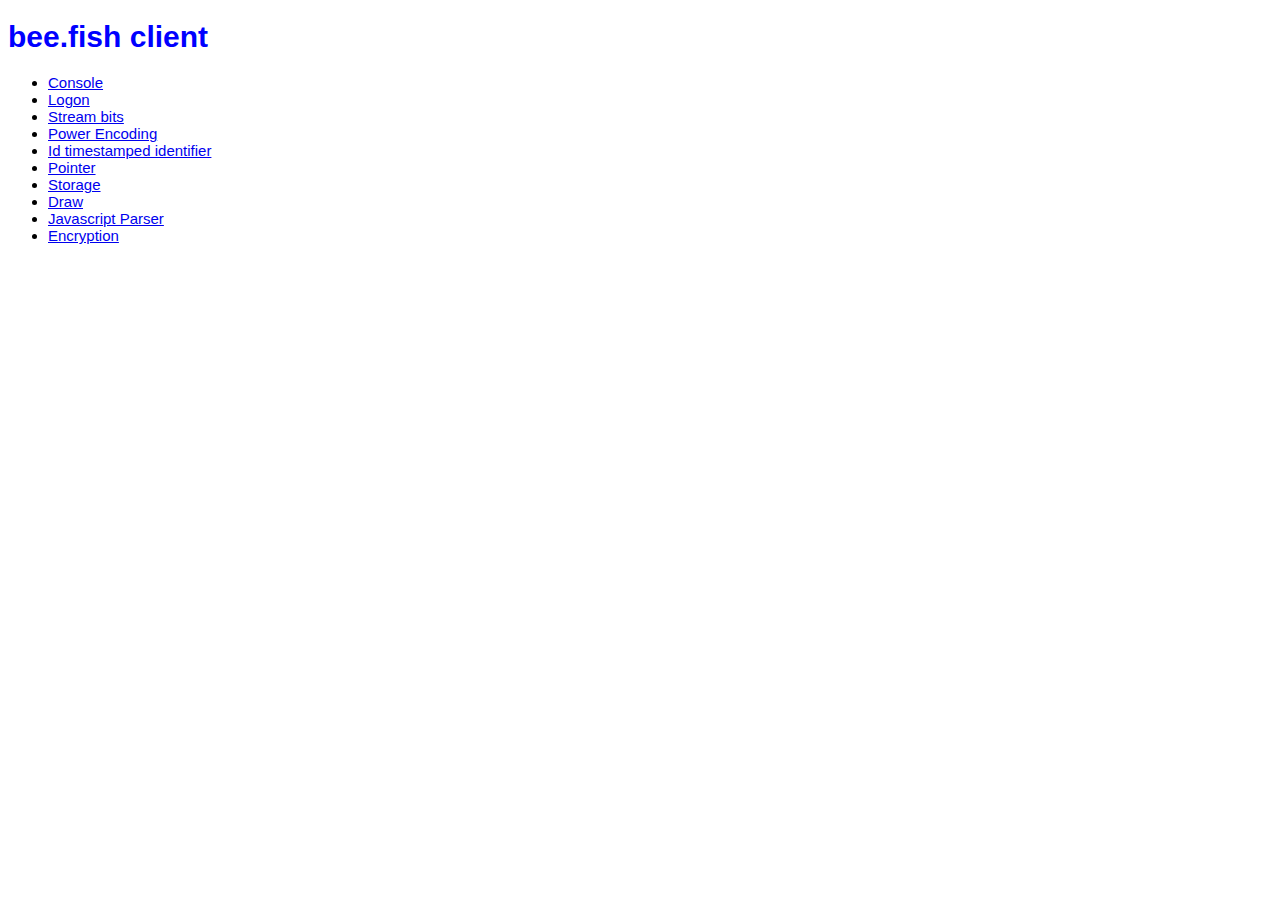
<file: client/index.html>
<!DOCTYPE html>
<html xmlns="http://www.w3.org/1999/xhtml" lang="en">
   <head>
      <script src="/client/head.js"></script>
      <meta charset="utf-8"/>
      <meta name="viewport" content="width=device-width, initial-scale=1, user-scalable=1"/>
      <link rel="stylesheet" type="text/css" href="/style.css" />
      <link rel="stylesheet" type="text/css" href="style.css" />

      <title>bee</title>
   </head>
   <body>
      <h1 id="h1">bee.fish client</h1>
      <ul>
         <li>
            <a href="console/">Console</a>
         </li>
         <li>
            <a href="authentication/logon.php?redirect=/client">Logon</a>
         </li>
         <li>
            <a href="stream/">Stream bits</a>
         </li>
         <li>
            <a href="power-encoding/">Power Encoding</a>
         </li>
         <li>
            <a href="id/">Id timestamped identifier</a>
         </li>
         <li>
            <a href="pointer/">Pointer</a>
         </li>
         <li>
            <a href="storage/">Storage</a>
         </li>
         <li>
            <a href="draw/">Draw</a>
         </li>
         <li>
            <a href="parser/">Javascript Parser</a>
         </li>
         <li>
            <a href="encryption/">Encryption</a>
         </li>
      </ul>
   </body>
</html>
</file>
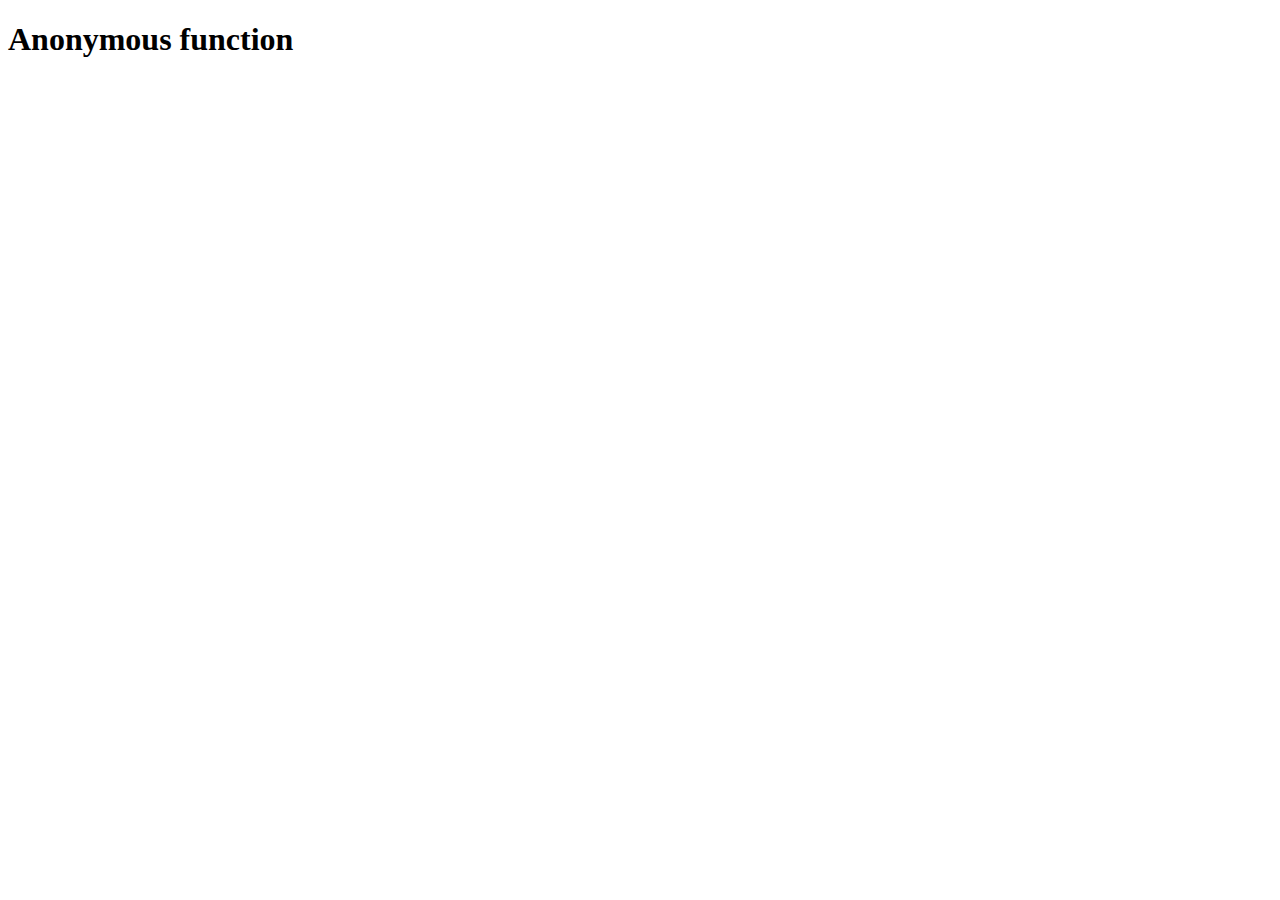
<file: archive/anonymousfunction/index.html>
<!DOCTYPE html>
<html>
    <head>
       <meta name="viewport" content="width=device-width, initial-scale=1"></meta>
       <script>
window.onerror = function(message, source, line) {
    alert(message + "\n" + line);
}

function properties(obj) {
     var ps = [];
     for (var p in obj) {
         ps.push(p);
     }
     ps.sort();
     document.write(ps.join("<br \>"));
}
       </script>
    </head>
    <body>
       <h1>Anonymous function</h1>
       <script>
function Obj() {
   this.anonymous = anonymous;
}

function anonymous() {
   this.value = "test";
}

obj = new Obj();

obj.anonymous();
alert(obj.value);
       </script>
    </body>
</html>
</file>
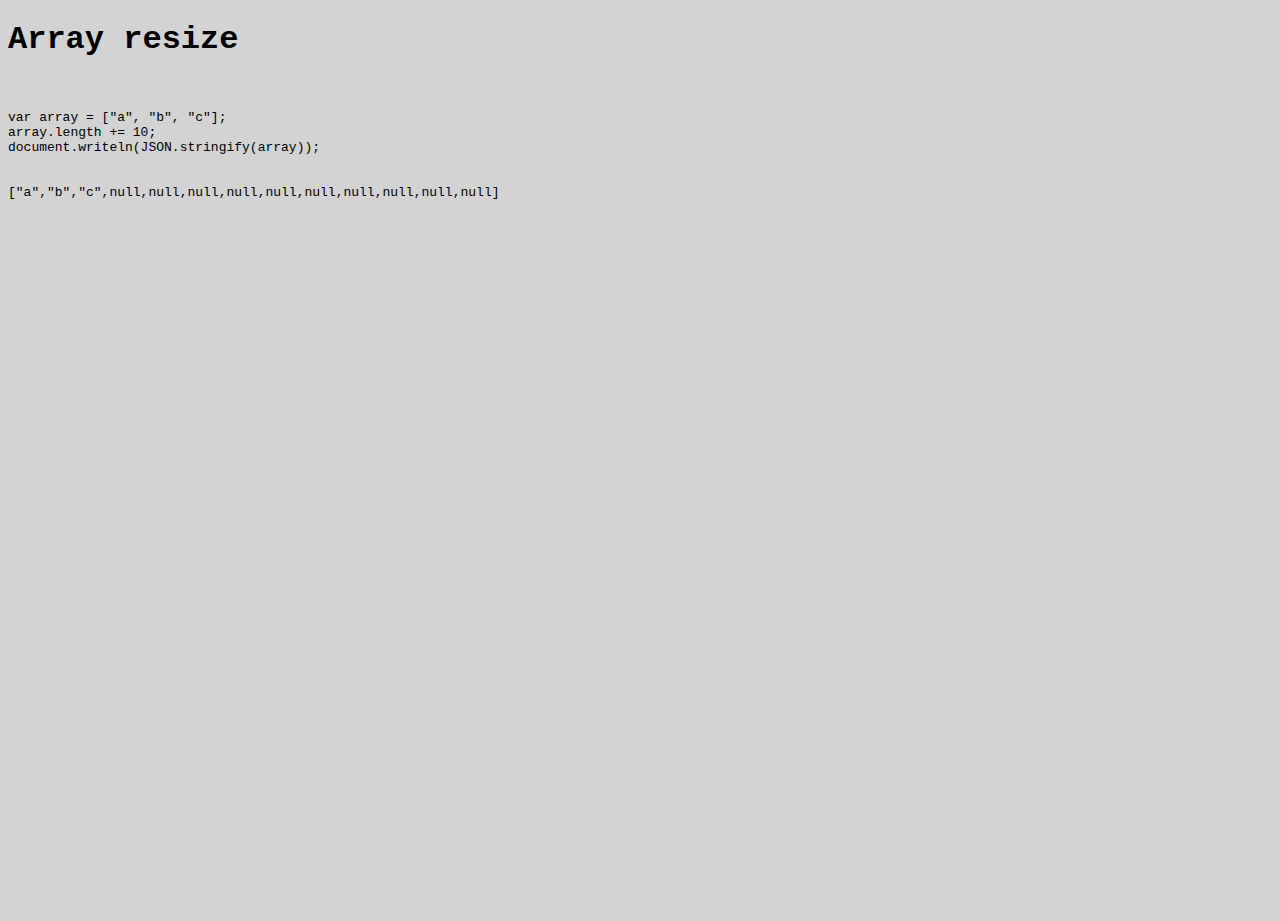
<file: archive/array-length/index.html>
<!DOCTYPE html>
<html lang="en">
   <head>
      <meta charset="utf-8"/>
      <meta name="viewport" content="width=device-width, initial-scale=1"/>
      <script>
window.onerror = function(
   message,
   source,
   line)
{
    alert(
       source + "\n" + 
       message + "\n" + 
       line
    );
}
      </script>
      <link rel="stylesheet" type="text/css" href="../style.css" />
      <title>Array length resize</title>
   </head>
   <body>
      <h1>Array resize</h1>
      <pre>
         <script>
var array = ["a", "b", "c"];
array.length += 10;
document.writeln(JSON.stringify(array));

         </script>
      </pre>
   </body>
</html>
</file>
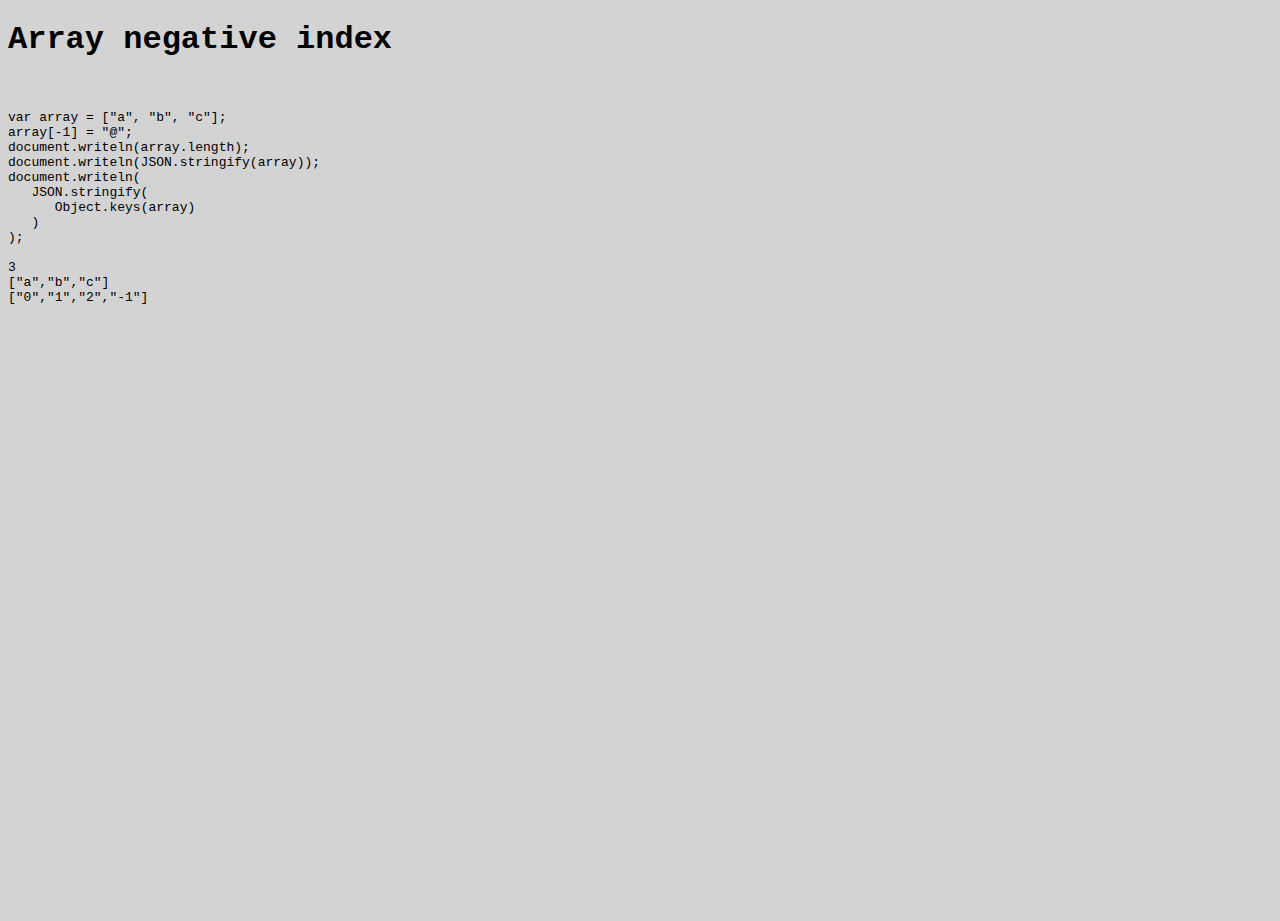
<file: archive/array-negative-index/index.html>
<!DOCTYPE html>
<html lang="en">
   <head>
      <meta charset="utf-8"/>
      <meta name="viewport" content="width=device-width, initial-scale=1"/>
      <script>
window.onerror = function(
   message,
   source,
   line)
{
    alert(
       source + "\n" + 
       message + "\n" + 
       line
    );
}
      </script>
      <link rel="stylesheet" type="text/css" href="../style.css" />
      <title>Array negative index</title>
   </head>
   <body>
      <h1>Array negative index</h1>
      <pre>
         <script>
var array = ["a", "b", "c"];
array[-1] = "@";
document.writeln(array.length);
document.writeln(JSON.stringify(array));
document.writeln(
   JSON.stringify(
      Object.keys(array)
   )
);
         </script>
      </pre>
   </body>
</html>
</file>
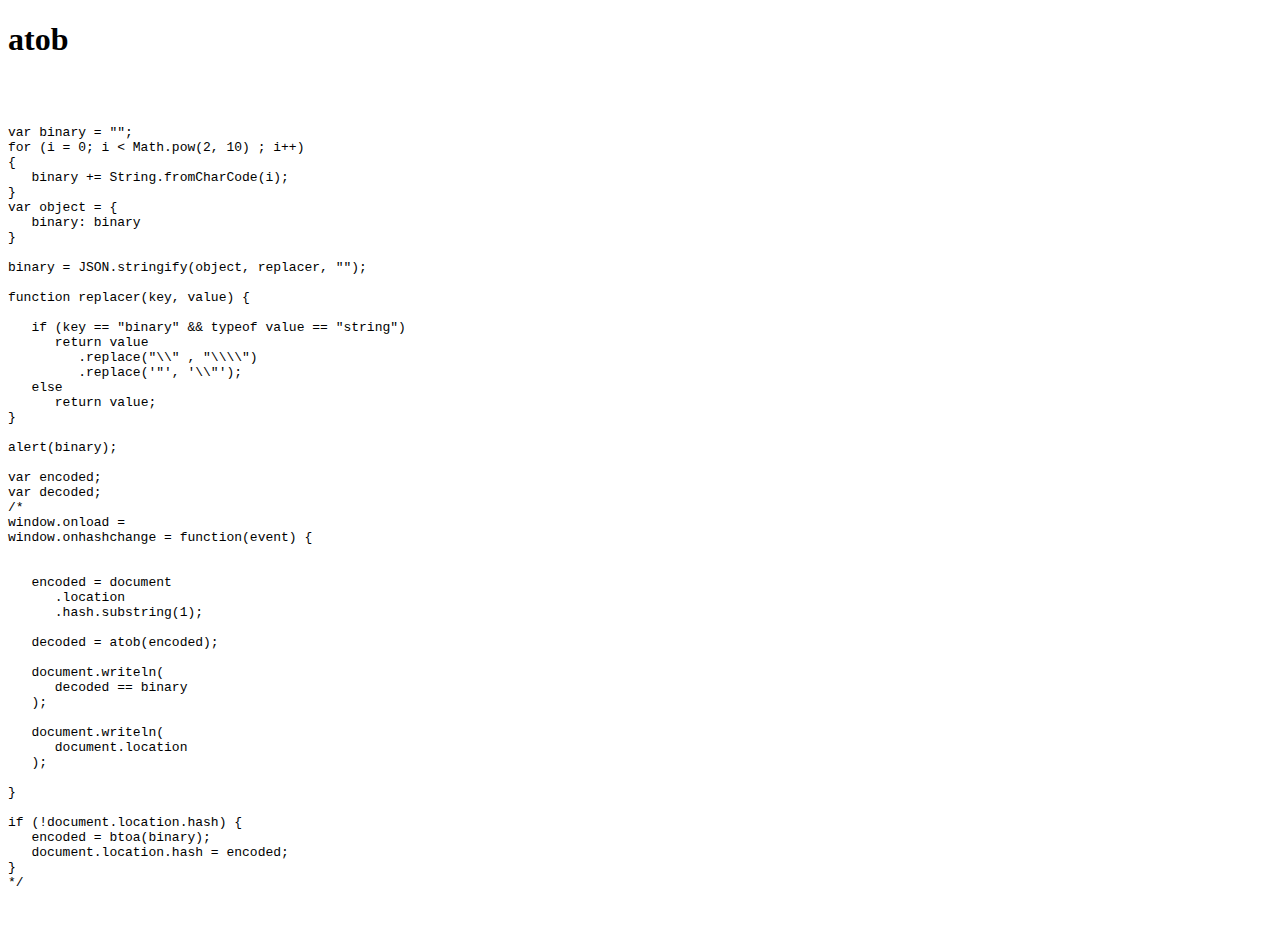
<file: archive/atob/index.html>
<!DOCTYPE html>
<html>
   <head>
      <meta name="viewport" content="width=device-width, initial-scale=1"></meta>
      <script>
window.onerror = function(message, source, line) {
    alert(source + "\n" + message + "\n" + line);
}

function properties(obj) {
     var ps = [];
     for (var p in obj) {
         ps.push(p);
     }
     ps.sort();
     document.write(ps.join("<br \>"));
}
      
      </script>
      <style>
script, code {
   display: block;
   font-family: monospace;
   white-space: pre-wrap;
   word-wrap: break-word;
}
      </style>
   </head>
   <body>
      <h1>atob</h1>
      <code>
         <script>
var binary = "";
for (i = 0; i < Math.pow(2, 10) ; i++) 
{
   binary += String.fromCharCode(i);
}
var object = {
   binary: binary
}

binary = JSON.stringify(object, replacer, "");

function replacer(key, value) {

   if (key == "binary" && typeof value == "string")
      return value
         .replace("\\" , "\\\\")
         .replace('"', '\\"');
   else
      return value;
}

alert(binary);

var encoded;
var decoded;
/*
window.onload =
window.onhashchange = function(event) {


   encoded = document
      .location
      .hash.substring(1);
      
   decoded = atob(encoded);
   
   document.writeln(
      decoded == binary
   );
   
   document.writeln(
      document.location
   );
   
}

if (!document.location.hash) {
   encoded = btoa(binary);
   document.location.hash = encoded;
}
*/
         </script>
      </code>
   </body>
</html>                                                                                                                                                                                                                                                                                             
</file>
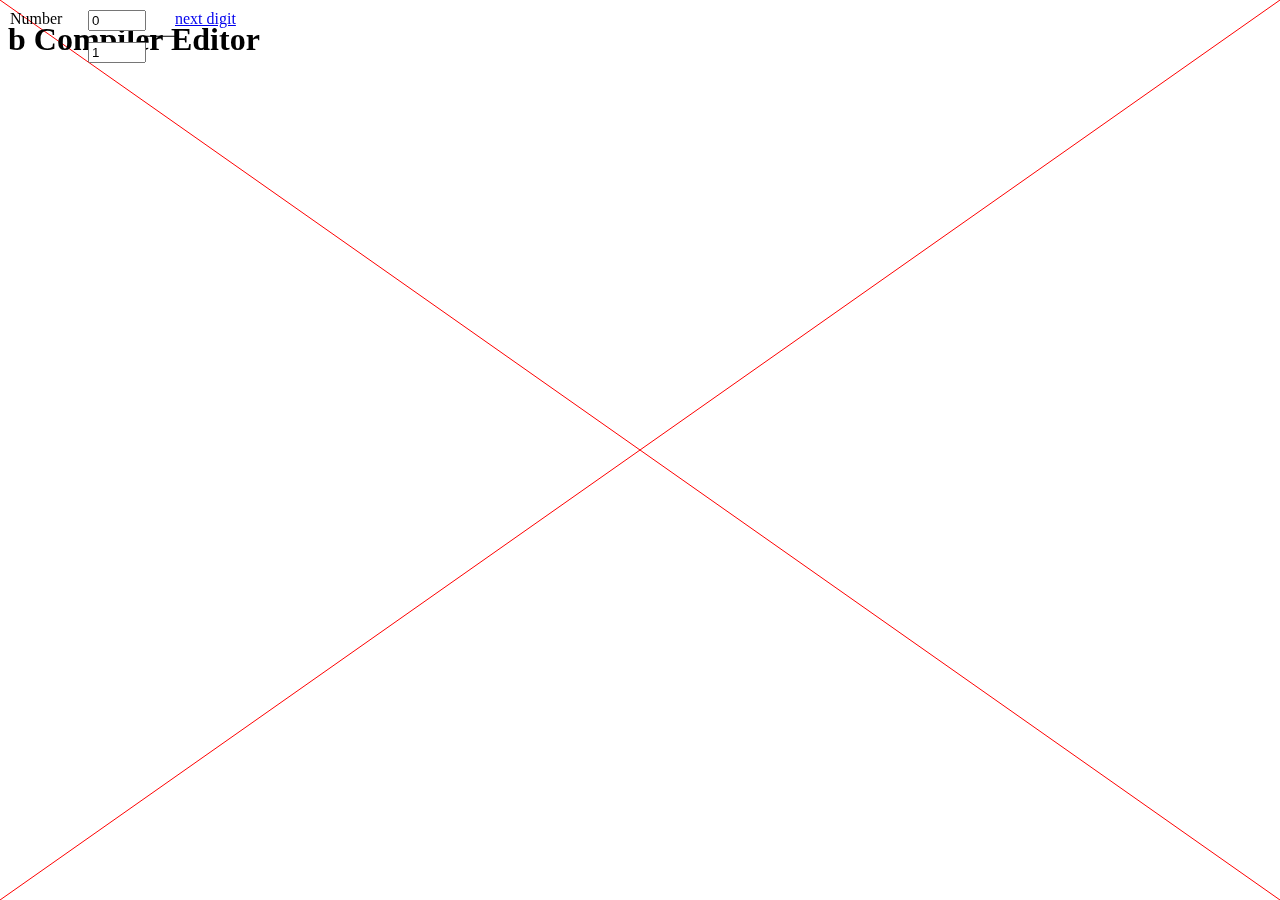
<file: archive/b/index.html>
<!DOCTYPE html>
<html>
   <head>
      <meta name="viewport" content="width=device-width, initial-scale=1,user-scalable=0,maximum-scale=1,minimum-scale=1"></meta>
      <script>
window.onerror = function(message, source, line) {
   alert(message + "\n" + line);
}

function properties(obj) {
    var ps = [];
    for (var p in obj) {
        ps.push(p);
    }
    ps.sort();
    document.write(ps.join("<br \>"));
}
      </script>
      <link rel="stylesheet" type="text/css" href="styles.css" />
      <style>
      </style>
   </head>
   <body>
      <h1>b Compiler Editor</h1>
      <script>
// Draw and store a set of paths
// A path is a sequence of characters used to describe a program
// Paths can contain
//   Text paths
//   Link paths
//   An array of split paths

// Text paths define characters to match
// Link paths point to other path elements
// Split paths hold an array of either or paths

// Create a canvas to draw on
var canvas = document.createElement("canvas");

// Create an array of root paths
var paths = new Array();

function Block(label, inputs, outputs, connectors, write) {

   this.label = label;
   this.inputs = inputs;
   this.outputs = outputs;
   this.connectors = connectors;
   this.write = write;
   this.id = id();
   var block = this;
   function id() {
      return JSON.stringify(block);
   }
}
// Create a root path for digit
var number = new Path("Number", "number");
paths.push(number);

var digits = new SplitPath();
number.add(digits);

var zero = new TextPath("0", "zero");
digits.add(zero);

var one = new TextPath("1", "one");
digits.add(one);

var next = new LinkPath("next digit", "number");
number.add(next);

// Create a path constructor
function Path(text, id) {
   division = document.createElement("div");
   textNode = document.createTextNode(text);
   division.appendChild(textNode);
   division.id = id;
   document.body.appendChild(division);
   
   this.text = text;
   
   this.paths = new Array();
   
   this.element = division;
   
   this.add = function(path) {
      this.paths.push(path);
      if (path.element)
         document.body.appendChild(path.element);

   }
   
   this.draw = function(context, point) {
   
      
      // clone the point
      point = {
         x : point.x,
         y : point.y
      }
      
      // draw the element
      drawElement.call(this, context, point);
      
      // move to the right of this element
      point.x += this.width + this.width / 2;
      
      // Draw a line between each path.
      // loop through the first path to the second last
      start = this.paths[0];
     
      for (index = 0; index <= this.paths.length - 2; index++) {
      
         
         start.draw(context, point);
         finish = this.paths[index + 1];
         
         point.x = start.left + start.width + start.width / 2;

         line = {
            // the start point is in the middle right of the from element
            start : {
               x : start.left + start.width,
               y : start.top + start.height / 2
            },
            
            // the finish point is at the middle left of the to element
            finish : {
               x : start.left + start.width + start.width / 2,
               y : start.top + start.height / 2
            }
         }
         alert(JSON.stringify(line));
         // Move to the start of the line
          context.moveTo(line.start.x, line.start.y);
         
         // Draw the line
            context.lineTo(line.finish.x, line.finish.y);
         
         // Prepare for the next line
         start = finish;

      }

      if (start) {
         start.draw(context, point);
      }

      
      context.stroke();

   }
}

function SplitPath() {
   this.paths = new Array();
   this.add = function(path) {
      this.paths.push(path);
      document.body.appendChild(path.element);
   }
   
   this.draw = function(context, point) {
   
      // clone the point
      point = {
         x : point.x,
         y : point.y
      }
      width = 0;
      height = 0;
      
      this.top = point.y;
      this.left = point.x;
      
      for (pathIndex in this.paths) {
      
         path = this.paths[pathIndex];
        
         path.draw(context, point);
         // move down
         newWidth = point.x + path.width;
         newHeight = point.y + path.height;
         
         width = newWidth > width ? newWidth : width;
         height = newHeight > height ? newHeight : height;
         
         point.y = point.y + path.height + path.height / 2;
         
         this.height = point.y
      }
      
      this.width = width - this.left;
      this.height = height - this.top;
      
   }
}

function TextPath(text, id) {

   // Create the input element
   input = document.createElement("input");
   input.type = "text";
   input.value = text;
   input.id = id;
   this.element = input;
   this.text = text;
   this.draw = drawElement;
   
}

function LinkPath(text, id) {
   link = document.createElement("a");
   link.href = "#" + text;
   textNode = document.createTextNode(text);
   link.appendChild(textNode);
   this.text = text;
   this.element = link;
   this.draw = drawElement;
}

function drawElement(context, point) {

   this.element.style.left = point.x + "px";
      
   this.element.style.top = point.y + "px";
   
   this.left = point.x;
   this.top = point.y;
   this.width = this.element.offsetWidth;
   this.height = this.element.offsetHeight;

}


// Draw the scene
canvas.ondraw = function(event) {
   var context = this.getContext("2d");
   
   // draw a black background with a red cross
   context.strokeStyle = "red";
   context.fillStyle = "white";
   context.fillRect(0, 0, this.width, this.height);
   context.lineWidth = 1;
   context.beginPath();
   context.moveTo(0, 0);
   context.lineTo(this.width, this.height);
   context.moveTo(0, this.height);
   context.lineTo(this.width, 0);
   context.stroke();
   
   // Draw the paths
   context.strokeStyle = "black";
   context.beginPath();
   
   // Loop through each path
   point = {
      x : 10,
      y : 10
   }
   
   for (pathIndex in paths) {
      path = paths[pathIndex];
      path.draw(context, point);
   }

}


// Resize the canvas when the window resizes
window.onresize = function(event) {
   canvas.width = window.innerWidth;
   canvas.height = window.innerHeight;
   // Draw the canvas again with the new size
   canvas.ondraw(event);
}

// setup and add the canvas to the documemt and then call resize
window.onload = function(event) {
   canvas.style.position = "absolute";
   canvas.style.left = "0px";
   canvas.style.top = "0px";
   canvas.style.zIndex = -1; document.body.appendChild(canvas);

   window.onresize(event);

}
      </script>
   </body>
</html>
</file>
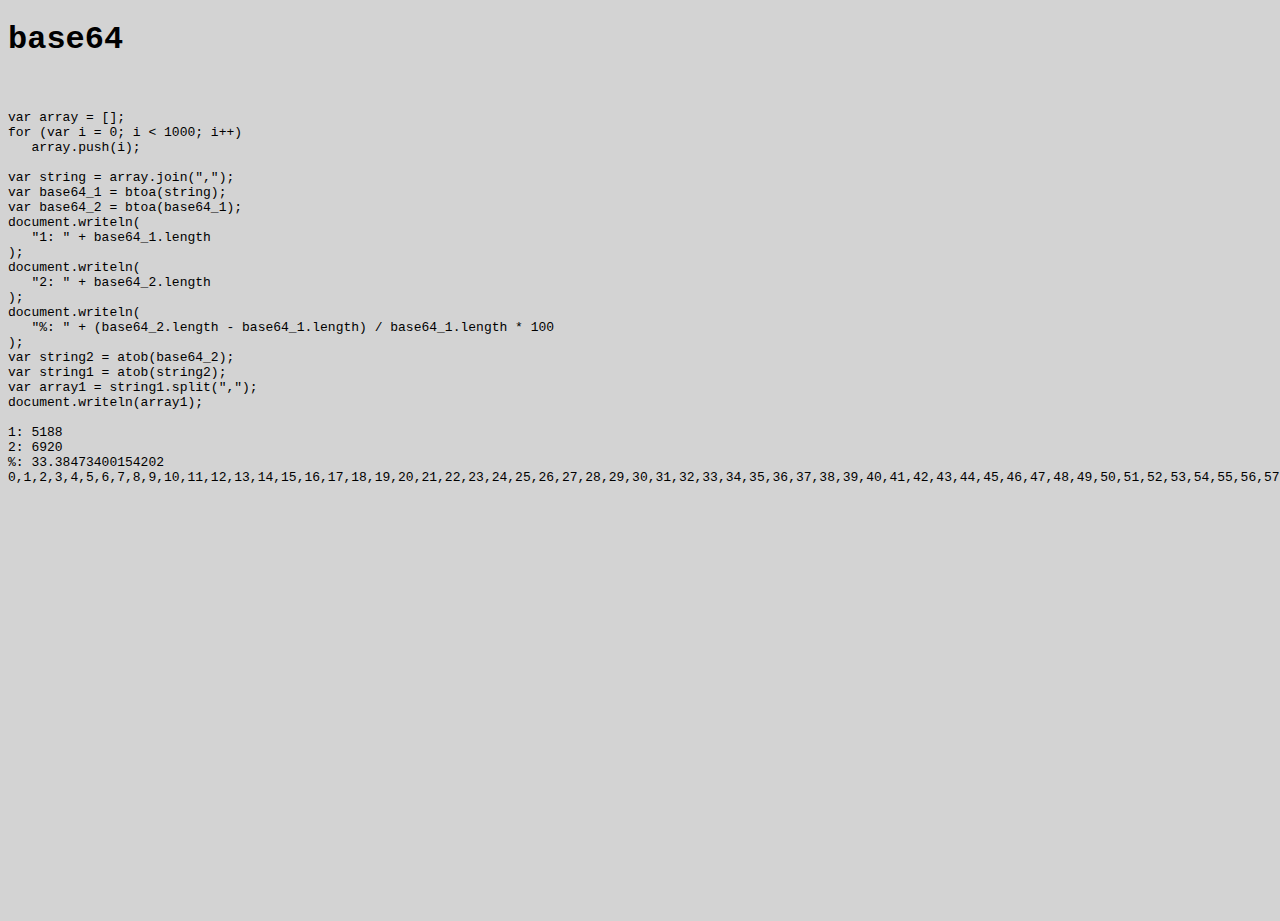
<file: archive/base64/index.html>
<!DOCTYPE html>
<html lang="en">
   <head>
      <meta charset="utf-8"/>
      <meta name="viewport" content="width=device-width, initial-scale=1"/>
      <script>
window.onerror = function(
   message,
   source,
   line)
{
    alert(
       source + "\n" + 
       message + "\n" + 
       line
    );
}
      </script>
      <link rel="stylesheet" type="text/css" href="../style.css" />
      <title>base64</title>
   </head>
   <body>
      <h1>base64</h1>
      <pre>
         <script>
var array = [];
for (var i = 0; i < 1000; i++)
   array.push(i);
   
var string = array.join(",");
var base64_1 = btoa(string);
var base64_2 = btoa(base64_1);
document.writeln(
   "1: " + base64_1.length
);
document.writeln(
   "2: " + base64_2.length
);
document.writeln(
   "%: " + (base64_2.length - base64_1.length) / base64_1.length * 100
);
var string2 = atob(base64_2);
var string1 = atob(string2);
var array1 = string1.split(",");
document.writeln(array1);
         </script>
      </pre>
   </body>
</html>
</file>
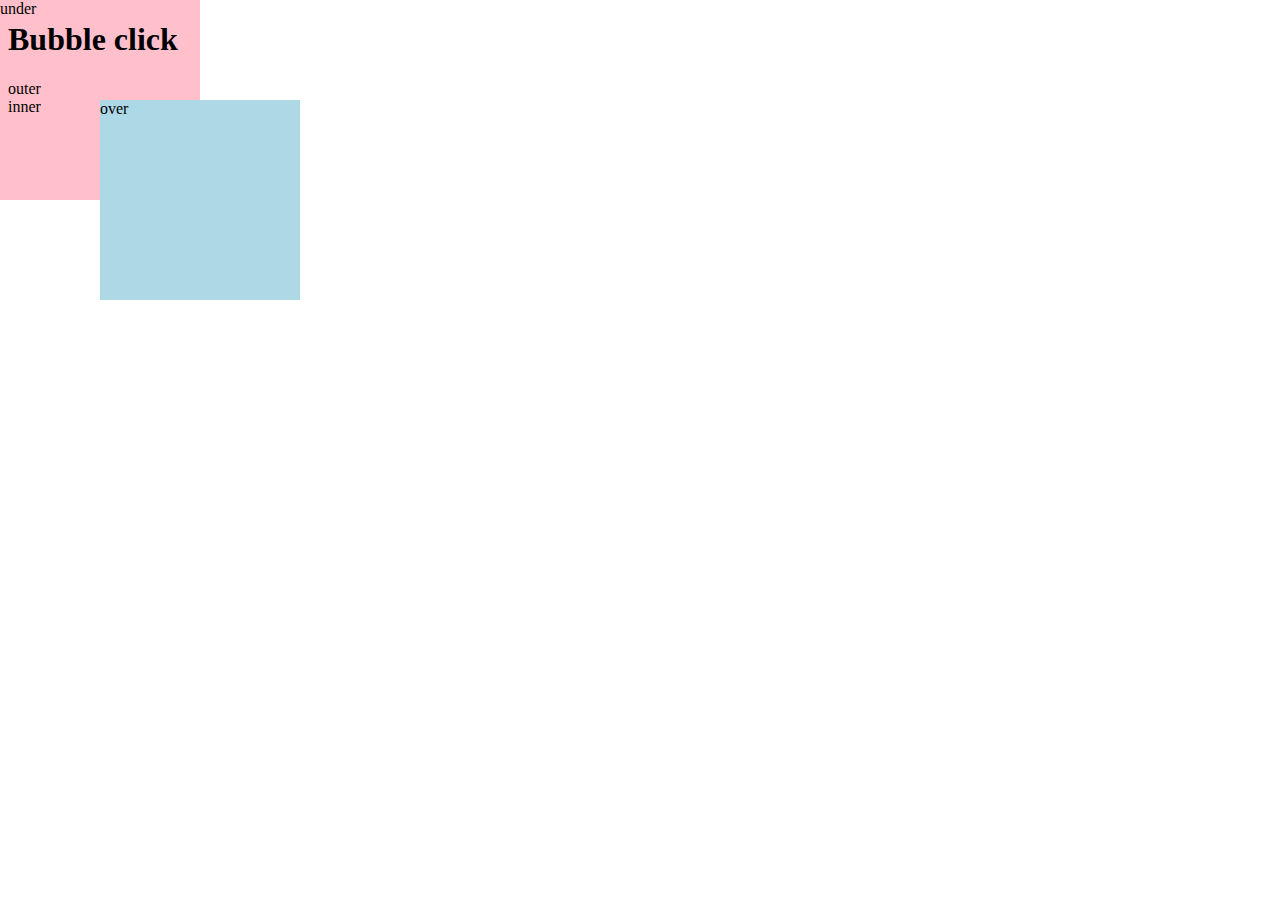
<file: archive/bubbleclick/index.html>
<!DOCTYPE html>
<html>
    <head>
       <meta name="viewport" content="width=device-width, initial-scale=1"></meta>
       <script>
window.onerror = function(message, source, line) {
    alert(message + "\n" + line);
}

function properties(obj) {
     var ps = [];
     for (var p in obj) {
         ps.push(p);
     }
     ps.sort();
     document.write(ps.join("<br \>"));
}
       </script>
       <style>
.under {
   position: absolute;
   left: 0px;
   top: 0px;
   width: 200px;
   height: 200px;
   background-color: pink;
   z-index: -1;
}

.over {
   position: absolute;
   left: 100px;
   top: 100px;
   width: 200px;
   height: 200px;
   background-color: lightblue;
   z-index: 1;
}

       </style>
    </head>
    <body class="body">
       <h1>Bubble click</h1>
       <div class="outer">
          outer
          <div class="inner">
             inner
          </div>
          <div class="over">
             over
          </div>
          <div class="under">
             under
          </div>
       </div>
       <script>
document.body.addEventListener("click", click, true);

function click(event) {
   alert(event.target.className);
   return true;
}
       </script>
    </body>
</html>
</file>
<file: style.css>
pre {
   display: block;
   font-family: monospace;
   white-space: pre-wrap;
   word-wrap: break-word;
   color: black;
}

body {
   font-family: arial;
   font-size: 15px;
}

h1 {
   color: blue;
}

form {
   background-color: lightblue;
   border: outset 2px;
   border-radius: 10px;
}
/*
@media (orientation: landscape) {
  form {
     width: 100%;
  }
}

@media (orientation: portrait) {
   form {
      width: 100%;
      
   }
}

*/


form {
    /*
   width: calc(100% - 20px);
 */
   padding: 10px;
}


input, textarea, progress {
   width: calc(100% - 10px);
   margin-bottom: 5px;
}

progress {
   width: 100%;
}


input, textarea {
   border: inset 2px;
}

textarea {
   height: 120px;
}

label {
   font-weight: bold;
   margin-top:10px
}

input[type=checkbox] {
    display: inline;
    vertical-align: middle;
    width: auto;
}
</file>
<file: client/style.css>
script {
   display: block;
   font-family: monospace;
   white-space: pre-wrap;
   word-wrap: break-word;
   color: black;
}
</file>
<file: archive/style.css>
html {
   height: 100%;
   font-family: "Courier new";
}

body {
   height: 100%;
   background-color: lightgrey;
   background-image: url('http://fee.bee.fish/art-small.jpg');
   background-size: auto 100%;
   background-repeat: no-repeat;
   background-position: top;
}


script {
   display: block;
   font-family: monospace;
   white-space: pre-wrap;
   word-wrap: break-word;
}


.export {
   color: blue;
}
</file>
<file: archive/b/styles.css>
body {
   color : black;
   font : "courier new";
}

input {
   position : absolute;
   width : 50px;
}

a {
   position : absolute;
}

div {
   position : absolute;
}
</file>
